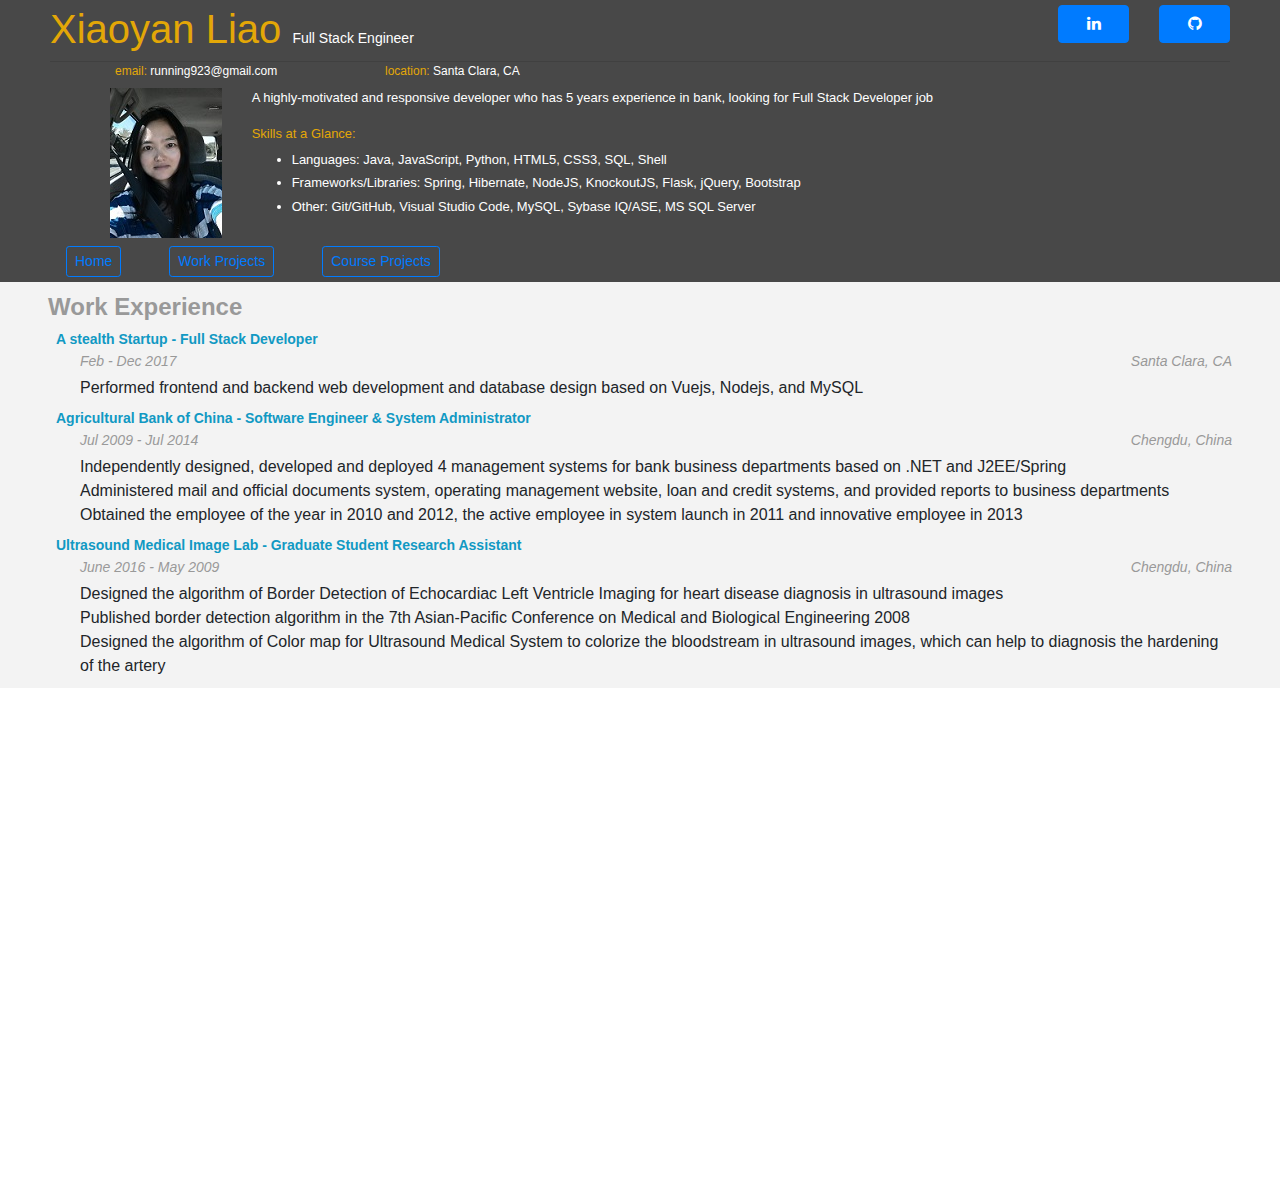
<file: index.html>
<!DOCTYPE html>
<html>
<head>
  <meta charset="utf-8">
  <title>Xiaoyan's Resume</title>
  <meta name="description" content="resume">
  <meta name="keywords" content="HTML,CSS, AJAX">
  <meta name="author" content="Xiaoyan Liao">
  <meta name="viewport" content="width=device-width, initial-scale=1">
  <link rel="stylesheet" href="https://maxcdn.bootstrapcdn.com/bootstrap/4.0.0-beta.3/css/bootstrap.min.css">
  <link rel="stylesheet" href="https://maxcdn.bootstrapcdn.com/font-awesome/4.7.0/css/font-awesome.min.css">
  <link ref="stylesheet" href="https://cdnjs.cloudflare.com/ajax/libs/bootstrap-social/5.1.1/bootstrap-social.min.css">
  <link href="style/header.css" rel="stylesheet">
</head>
<body>
  <div id="basicInfo" class="contrainer-fluid header">
    <header class="row mb-0">
      <div class="col-md-10 mb-0">
          <h1 class="yellow text-left">
            <span data-bind="text: name"></span>
            <span class="xs-header mb-0" data-bind="text: title"></span>
          </h1>
      </div>
      <div class="col-md-1 bottom-0">
        <a class="btn btn-block btn-social btn-primary btn-linkedin btn-xs" 
          data-bind="attr: {href: linkedin}">
          <span class="fa fa-linkedin"></span>
        </a>
      </div>
      <div class="col-md-1">
        <a class="btn btn-block btn-social btn-primary btn-github btn-xs" 
          data-bind="attr: {href: github}">
          <span class="fa fa-github"></span>
        </a>
      </div>
    </header>
      
    <hr class="hr">
    <div class="contact row">
      <div class="col-md-3">
        <label class="yellow">email: </label>
        <span data-bind="text: email"></span>
      </div>
      <div class="col-md-3">
        <label class="yellow">location: </label>
        <span data-bind="text: location"></span>
      </div>
    </div>
    <div class="row">
      <div class="col-md-2 text-right">
        <img data-bind="attr: {src: photo, alt: 'me'}">
      </div>
      <div class="col-md-9 font-13">
        <span data-bind="text: statement">
        </span>
        <p></p>
        <p class="yellow bottom-p">
          Skills at a Glance:
        </p>
        <ul data-bind="foreach: skill">
          <li class="mb-1" data-bind="text: $data">
          </li>
        </ul>
      </div>
    </div>
    <div>
      <nav class="navbar navbar-light bg-faded pt-2 pb-0">
          <form class="form-inline mb-0">
            <a class="btn btn-sm btn-outline-primary mr-md-5" 
              data-bind="click: showFrame.bind($data, 'home')">
              Home
            </a>
            <a class="btn btn-sm btn-outline-primary mr-md-5"
              data-bind="click: showFrame.bind($data, 'projects')">
              Work Projects
            </a>
            <a class="btn btn-sm btn-outline-primary mr-md-5"
              data-bind="click: showFrame.bind($data, 'projects')">
              Course Projects
            </a>
          </form>
        </nav>
    </div>
  </div> 
  
  <iframe id="iframe" src="home.html" scrolling="no"></iframe>

  <script src="js/lib/knockout-3.4.2.js"></script>
  <script src="js/info_data.js"></script>
  <script src="js/header.js"></script>

</body>
</html>
</file>
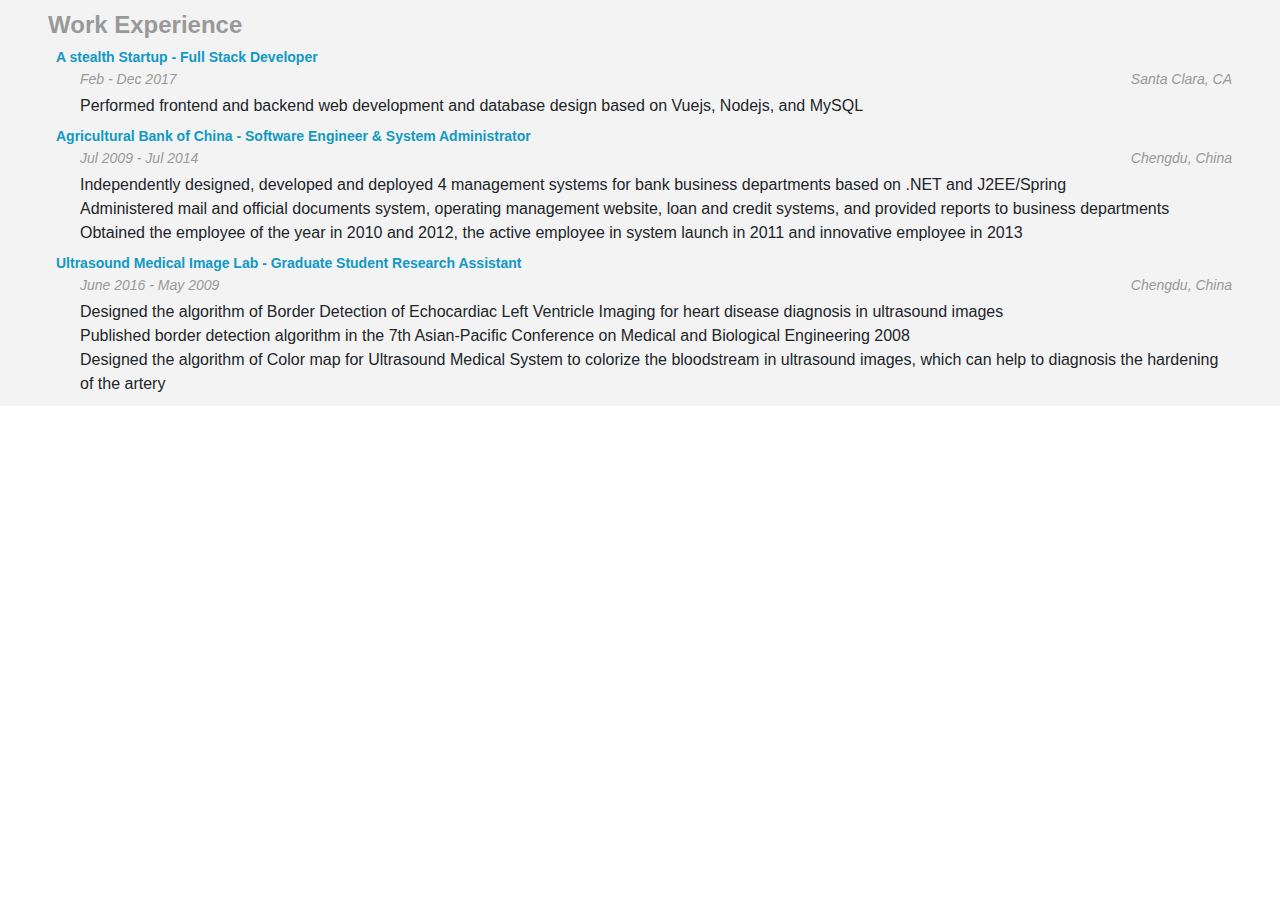
<file: home.html>
<html>
  <head>
    <meta charset="utf-8">

    <!-- Tells the browser what the title of this page should be. -->
    <title>Xiaoyan's Resume</title>
    <meta name="description" content="resume experiece education">
    <meta name="keywords" content="HTML,CSS, AJAX">
    <meta name="author" content="Xiaoyan Liao">
    <meta name="viewport" content="width=device-width, initial-scale=1">
    <link rel="stylesheet" href="https://maxcdn.bootstrapcdn.com/bootstrap/4.0.0-beta.3/css/bootstrap.min.css">
    <link  rel="stylesheet" href="style/main.css">
  </head>
  <body>
    <div>
      <div id="workExperience" class="gray">
        <h2 class="text-left pb-0 pl-5">Work Experience</h2>
        <div data-bind="foreach: experiences">
          <div class="pl-3 pr-5">
            <h4 class="link text-left ml-3 pl-4" data-bind="text: title">
            </h4>
            <div class="ml-3 pl-5 date-text clearfix">
              <div class="float-left" data-bind="text: timeline"></div>
              <div class="float-right" data-bind="text: location"></div>
            </div>
            <div class="ml-3 pl-5">
              <ul data-bind="foreach: bulletin">
                <li class="text-left" data-bind="text: $data"></li>
              </ul>
            </div>
          </div>
        </div>
      </div>
    </div>
    <script src="js/lib/knockout-3.4.2.js"></script>
    <script src="js/info_data.js"></script>
    <script src="js/home.js"></script>
  </body>
</html>
</file>
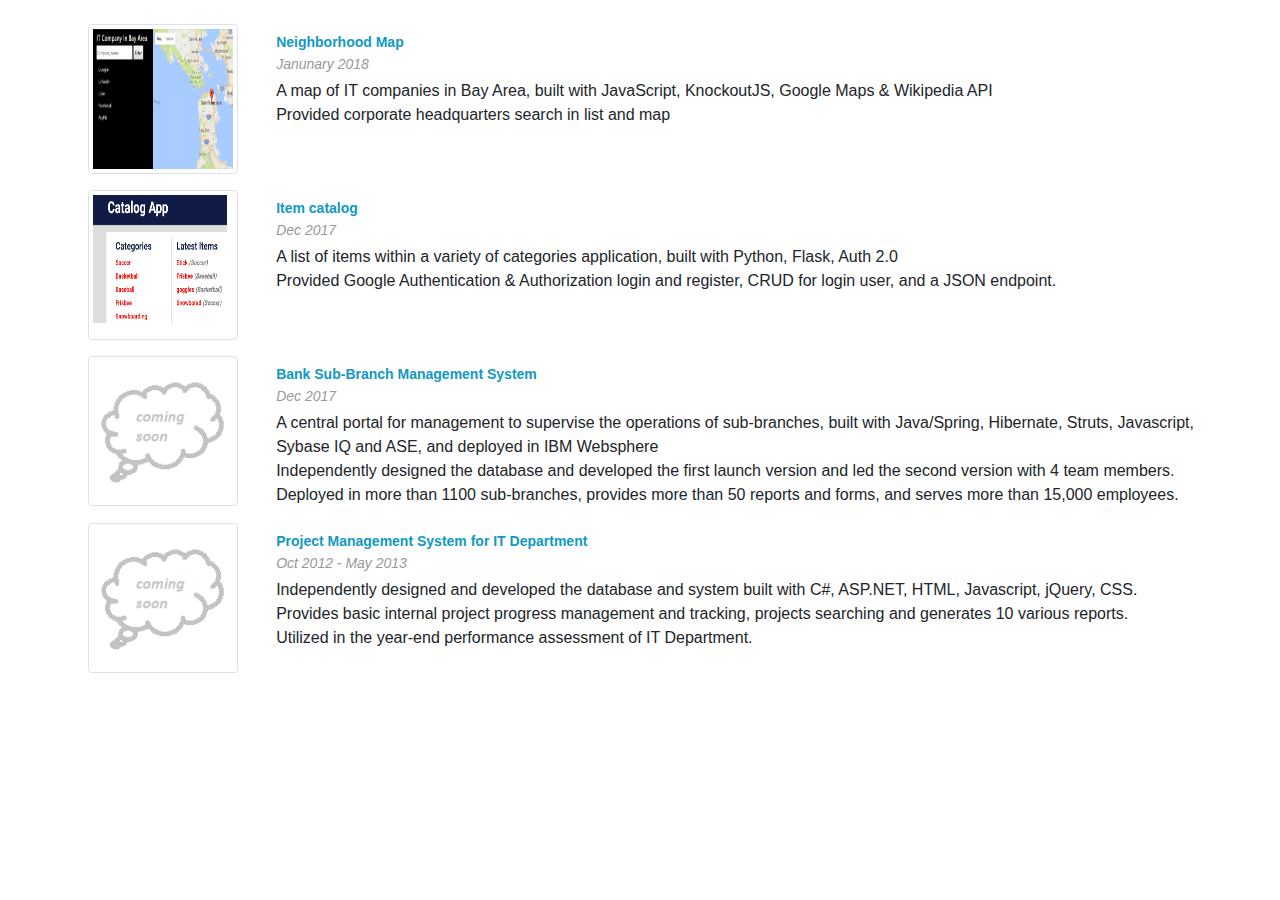
<file: projects.html>
<html>
  <head>
    <meta charset="utf-8">

    <!-- Tells the browser what the title of this page should be. -->
    <title>Xiaoyan's Resume</title>
    <meta name="description" content="resume experiece education">
    <meta name="keywords" content="HTML,CSS, AJAX">
    <meta name="author" content="Xiaoyan Liao">
    <meta name="viewport" content="width=device-width, initial-scale=1">
    <link rel="stylesheet" href="https://maxcdn.bootstrapcdn.com/bootstrap/4.0.0-beta.3/css/bootstrap.min.css">
    <link  rel="stylesheet" href="style/main.css">
  </head>
  <body>
    <div id="projects" class="mt-4">
      <div data-bind="foreach: projectList">
        <div class="ml-5 pl-3 pr-5 pb-3 row" data-bind="css: $index">
          <div class="col-2 float-right">
            <img data-bind="attr: {src: image}" class="img-thumbnail size100" alt="project">
          </div>
          <div class="col-10 float-left">
            <h4>
              <a class="link text-left" data-bind="text: title, attr: {href: link}"></a>
            </h4>
            <div class="date-text clearfix">
              <div class="float-left" data-bind="text: timeline"></div>
            </div>
            <div>
              <ul data-bind="foreach: bulletin">
                <li class="text-left" data-bind="text: $data"></li>
              </ul>
            </div>
          </div> 
        </div>
      </div>
    <script src="js/lib/knockout-3.4.2.js"></script>
    <script src="js/info_data.js"></script>
    <script src="js/projects.js"></script>
  </body>
</html>
</file>
<file: style/header.css>
.header {
  background-color: #484848;
  padding: 5px 50px;
  color: white;
  top: 0;
}

.yellow {
  color: #E3A707;
}

.hr {
  color: white;
  margin: 0;
}

h1 {
  text-align: left;
}

.bottom-0 {
  padding-bottom: 0px;
  margin-bottom: 0px;
}

.bottom-p {
  margin-bottom: 0.5em;
}

.xs-header {
  color: white;
  font-size: 14px;
}

.contact {
  margin: 0px 50px 0 0;
  padding-left: 50px;
  font-size: 12px;
}

.font-13 {
  font-size: 13px;
}

iframe {
  width: 100%;
  height: 100%;
  border: none;
  overflow: hidden; 
  display: block; 
  position: absolute;
}
</file>
<file: style/main.css>
body,
div,
ul,
li,
p,
h1,
h2,
h3,
h4,
h5,
h6 {
  padding: 0;
  margin: 0;
  font-family: "Roboto", sans-serif;
}

body {
  text-align: center;
}

.header {
  background-color: #484848;
  padding: 5px 50px;
  color: white;
}

.clear-fix {
  overflow: auto;
}

.education-entry,
.work-entry,
.project-entry {
  padding: 0 5%;
}

h1 {
  font-size: 40px;
  color: #f5a623;
  line-height: 48px;
  display: inline;
}

h2 {
  font-weight: bold;
  font-size: 24px;
  color: #999;
  line-height: 29px;
  padding: 10px;
}

h3 {
  font-style: italic;
  font-size: 20px;
  color: #000;
  line-height: 22px;
}

h4 {
  font-weight: bold;
  font-size: 14px;
  color: #4a4a4a;
  line-height: 17px;
  text-align: left;
}

.date-text {
  font-style: italic;
  font-size: 14px;
  color: #999;
  line-height: 16px;
  padding-bottom: 7px;
}

p {
  font-size: 14px;
  color: #333;
  line-height: 21px;
}

.link {
  color: #1199c3 !important;
  text-decoration: none;
  margin-top: 10px;
  display: block;
  padding-bottom: 5px;
}

.welcome-message {
  font-style: italic;
  font-size: 18px;
  color: #f3f3f3;
  line-height: 28px;
}

#skills-h3 {
  color: #f5ae23;
  display: none;
}

.orange {
  background-color: #f5ae23;
}

.orange-text {
  color: #f5ae23;
}

.white-text {
  font-weight: bold;
  color: #fff;
}

.gray {
  background-color: #f3f3f3;
  padding-bottom: 10px;
  clear: both;
}

.dark-gray {
  background-color: #4a4a4a;
}

/* TODO: Replace with image later */
#header {
  background-color: #484848;
}

.flex-box {
  display: -webkit-flex;
  display: flex;
  flex-direction: row;
  flex-wrap: wrap;
  justify-content: space-around;
  padding: 10px;
}

.flex-column {
  display: flex;
  flex-direction: column;
  flex-wrap: nowrap;
  padding: 10px;
}

.center-content {
  padding: 2.5% 5%;
}

ul {
  list-style-type: none;
}

.biopic {
  float: left;
  padding: 10px;
  width: 200px;
  display: none;
}

img {
  padding: 10px;
}

.size100 {
  width: 150px;
  height: 150px;
}

span {
  padding: 5px;
}

#lets-connect {
  text-align: center;
}

/* Media queries to handle various device widths */

@media only screen and (max-width: 1024px) {
  #lets-connect {
    margin-top: 5%;
  }
}

@media only screen and (max-width:900px) {
  .biopic {
    width: 175px;
  }
}

@media only screen and (max-width: 750px) {
  #lets-connect {
    margin-top: 10%;
  }
  .biopic {
    width: 150px;
  }
  .welcome-message {
    display: none;
  }
}

#map {
  display: block;
  height: 100%;
  margin: 0 5%;
}

#mapDiv {
  height: 400px;
  width: 100%;
  padding-bottom: 5%;
}

@media only screen and (min-width: 750px) {
  #skills-h3,
  .biopic {
    display: block;
  }
}
</file>
